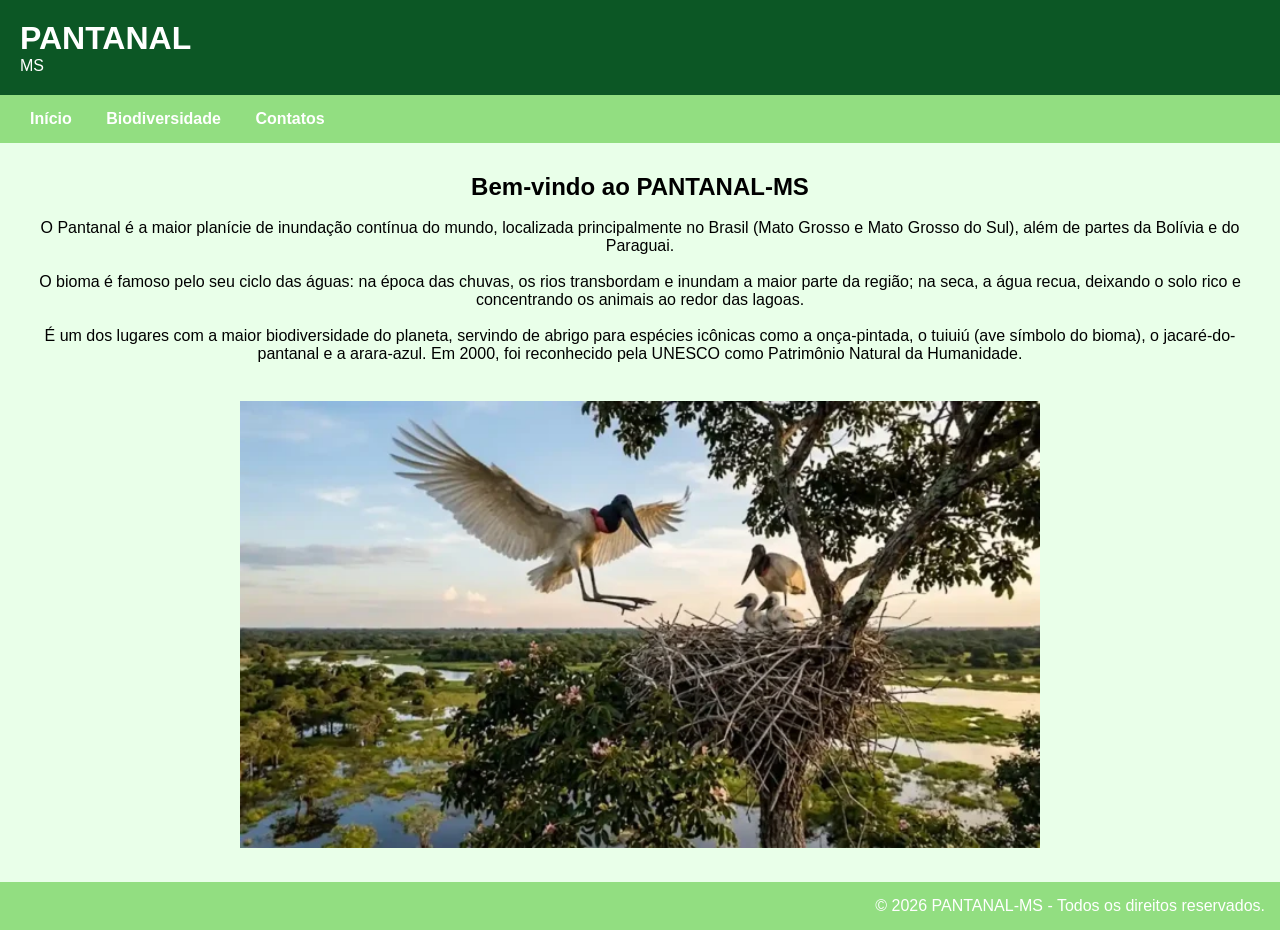
<file: index.html>
<!DOCTYPE html>
<html lang="en">
<head>
    <meta charset="UTF-8">
    <meta name="viewport" content="width=device-width, initial-scale=1.0">
    <title>Document</title>
    <link rel="stylesheet" href="estilo.css">
    
</head>
<body>

   <header>
        <h1>PANTANAL</h1>
        <p>MS</p>
    </header>

    <nav>
        <a href="index.html">Início</a>
        <a href="p2.html">Biodiversidade</a>
        <a href="p3.html">Contatos</a>
    </nav>

    <main>
        <h2>Bem-vindo ao PANTANAL-MS</h2>
        <br>

        <p>
           O Pantanal é a maior planície de inundação contínua do mundo, localizada principalmente no Brasil (Mato Grosso e Mato Grosso do Sul), além de partes da Bolívia e do Paraguai.
        </p>
        <br>
        <p>
            O bioma é famoso pelo seu ciclo das águas: na época das chuvas, os rios transbordam e inundam a maior parte da região; na seca, a água recua, deixando o solo rico e concentrando os animais ao redor das lagoas.
        </p>
        <br>
        <p>
            É um dos lugares com a maior biodiversidade do planeta, servindo de abrigo para espécies icônicas como a onça-pintada, o tuiuiú (ave símbolo do bioma), o jacaré-do-pantanal e a arara-azul. Em 2000, foi reconhecido pela UNESCO como Patrimônio Natural da Humanidade.
        </p>
        <br>

        <img src="PANTANAL-MS/Um-tuiuiu-adulto-de-asas-abertas-pousando-em-seu-ninho-no-topo-de-uma-arvore-piuva-696x389.webp" alt="PANTANAL-MS">

    </main>

    <footer>
        <p>© 2026 PANTANAL-MS - Todos os direitos reservados.</p>
    </footer>
</body>
</html>
</file>
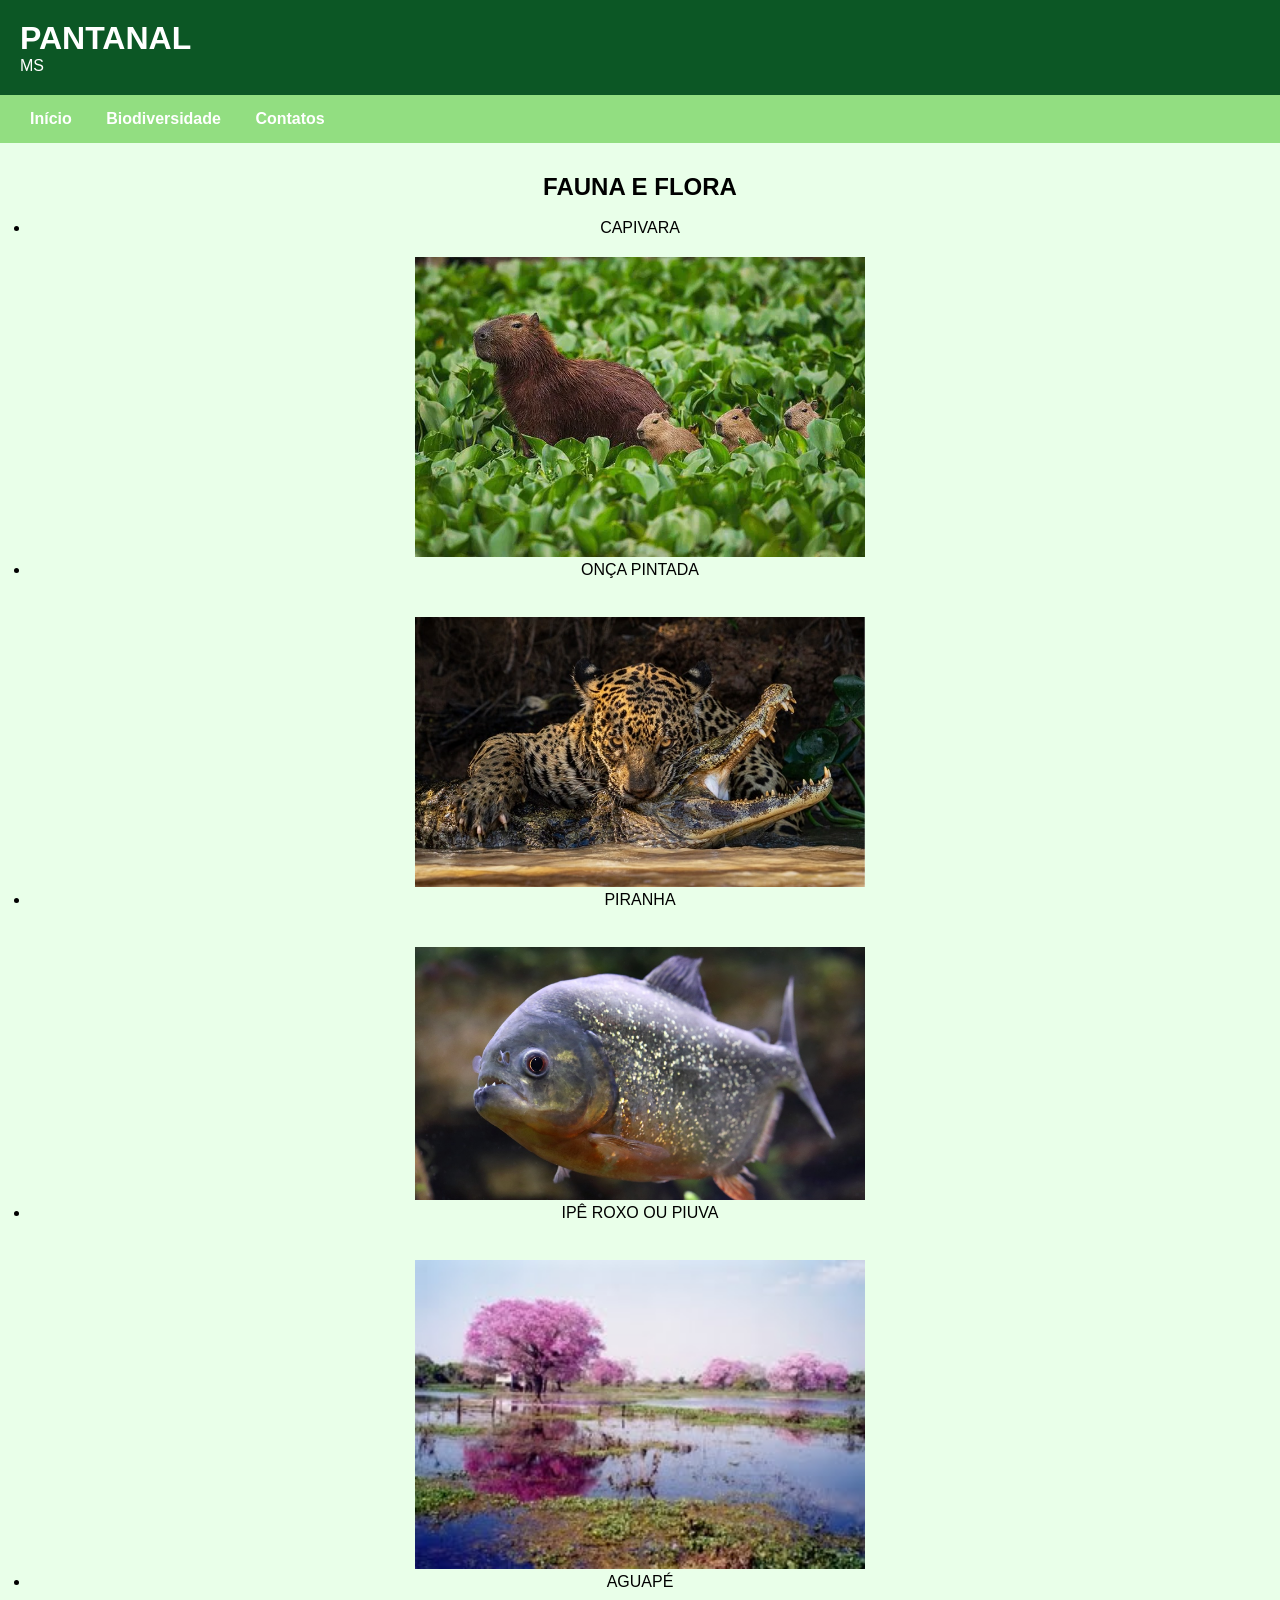
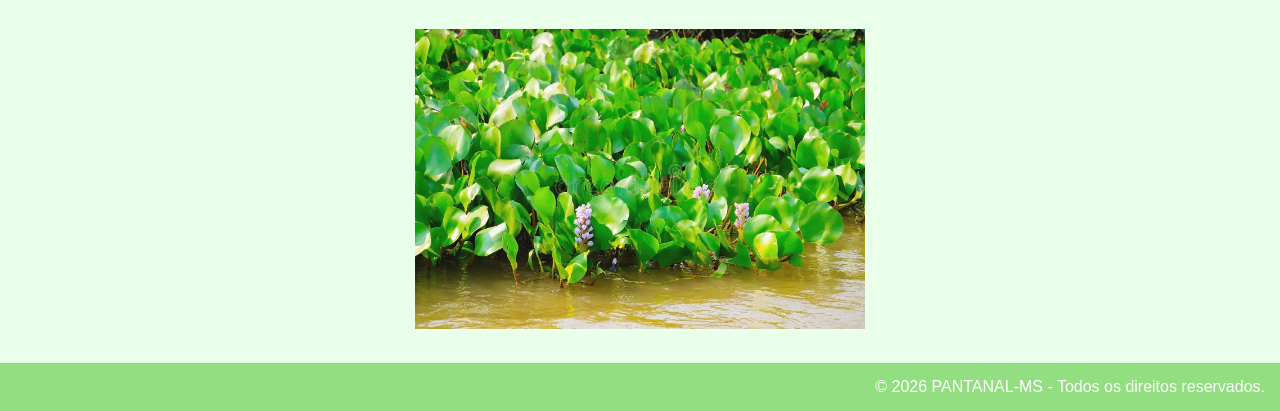
<file: p2.html>
<!DOCTYPE html>
<html lang="en">
<head>
    <meta charset="UTF-8">
    <meta name="viewport" content="width=device-width, initial-scale=1.0">
    <title>Document</title>
    <link rel="stylesheet" href="estilo.css">
</head>

   <header>
        <h1>PANTANAL</h1>
        <p>MS</p>
    </header>

    <nav>
        <a href="index.html">Início</a>
        <a href="p2.html">Biodiversidade</a>
        <a href="p3.html">Contatos</a>
    </nav>

    <main>
        <h2>FAUNA E FLORA</h2>
        <br>

        <ul>
            <li>CAPIVARA</li>
            <img id="img" src="PANTANAL-MS/capivaraefilhotes-cke.webp" alt="">

            <li>ONÇA PINTADA</li>
            <br>
            <img id="img" src="PANTANAL-MS/onca-jacare-vencedor-sony-photography-ian-ford-conexao-planeta.jpg" alt="">

            <li>PIRANHA</li>
            <br>
            <img id="img" src="PANTANAL-MS/piranhas-comportamento-1600x900-0622.jpg.jpg" alt="">

            <li>IPÊ ROXO OU PIUVA</li>
            <br>
            <img id="img" src="PANTANAL-MS/PANTANAL PIUVA.jpg" alt="">
            
            <li>AGUAPÉ</li>
            <br>
            <img id="img" src="PANTANAL-MS/aguape-planta-aquática-verde-que-flutua-acima-da-água-do-rio-no-miliampère-101511395.webp" alt="">
        </ul>
    </main>

    <footer>
        <p>© 2026 PANTANAL-MS - Todos os direitos reservados.</p>
    </footer>

</body>
</html>
</file>
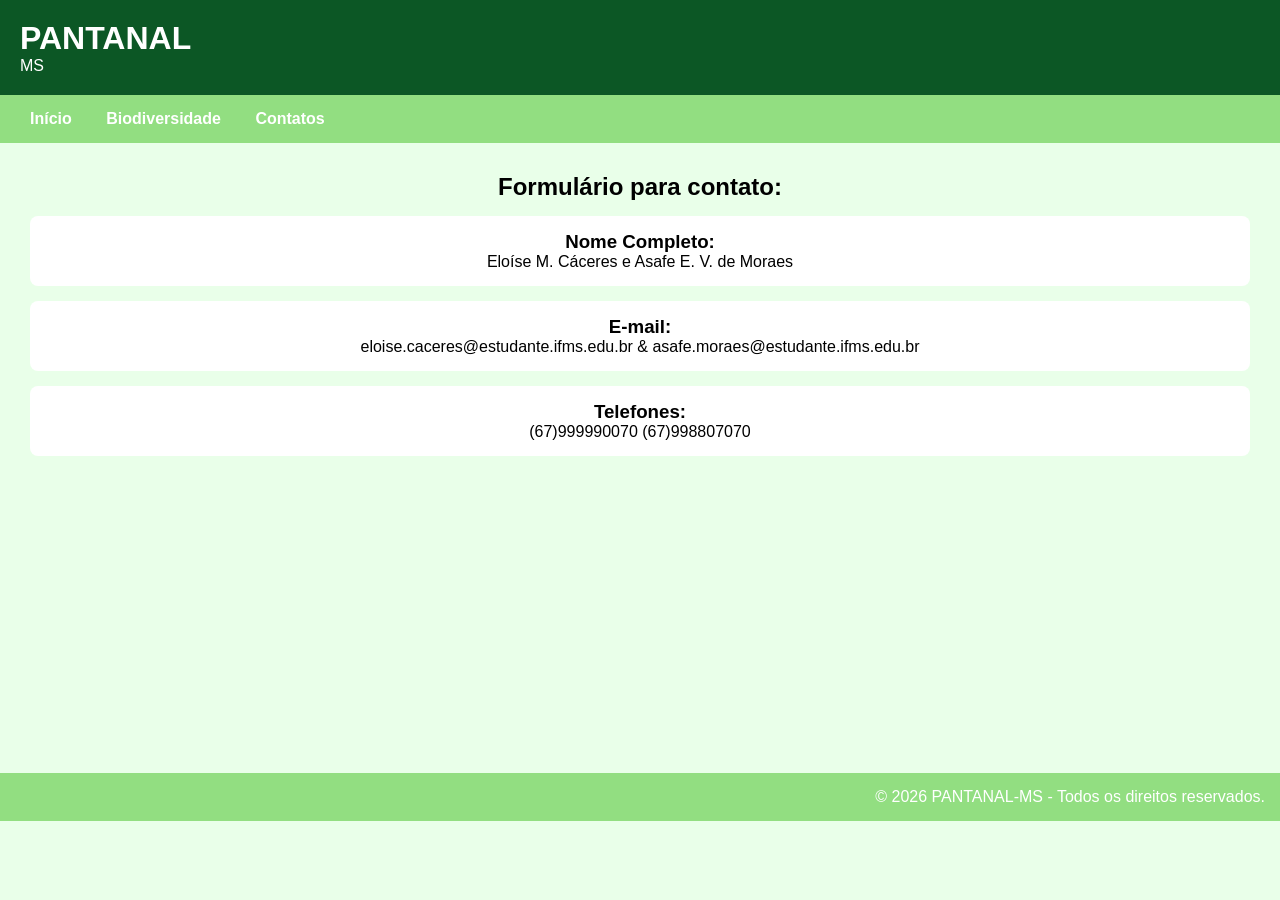
<file: p3.html>
<!DOCTYPE html>
<html lang="en">
<head>
    <meta charset="UTF-8">
    <meta name="viewport" content="width=device-width, initial-scale=1.0">
    <title>Document</title>
    <link rel="stylesheet" href="estilo.css">
    
</head>
<body>
    <header>
        <h1>PANTANAL</h1>
        <p>MS</p>
    </header>

    <nav>
        <a href="index.html">Início</a>
        <a href="p2.html">Biodiversidade</a>
        <a href="p3.html">Contatos</a>
    </nav>

    <main>
        <h2>Formulário para contato:</h2>

        <div class="card">
            <h3>Nome Completo:</h3>
            <p>
                Eloíse M. Cáceres e Asafe E. V. de Moraes
            </p>
        </div>

        <div class="card">
            <h3>E-mail:</h3>
            <p>
                eloise.caceres@estudante.ifms.edu.br & asafe.moraes@estudante.ifms.edu.br
            </p>
        </div>

        <div class="card">
            <h3>Telefones:</h3>
            <p>
                (67)999990070 (67)998807070
            </p>
        </div>

    </main>

    <footer>
        <p>© 2026 PANTANAL-MS - Todos os direitos reservados.</p>
    </footer>
</body>
</html>
</file>
<file: estilo.css>
:root {
    --cor-principal: #0c5725;
    --cor-secundaria: #67ce4da9;
    --cor-texto: #ffffff;
    --cor-fundo: #dfffdea9;
}

* {
    margin: 0;
    padding: 0;
    box-sizing: border-box;
}

body {
    font-family: Arial, Helvetica, sans-serif;
    background-color: var(--cor-fundo);
    color: #000000;
}

header {
    background-color: var(--cor-principal);
    color: var(--cor-texto);
    text-align: left;
    padding: 20px;
}

nav {
    background-color: var(--cor-secundaria);
    padding: 15px;
    text-align: left;
}

nav a {
    color: var(--cor-texto);
    text-decoration: none;
    margin: 0 15px;
    font-weight: bold;
}

nav a:hover {
    color: var(--cor-principal);
}
#img {
     width: 450px;
    margin-top: 20px;

}
main {
    padding: 30px;
    min-height: 70vh;
    text-align: center;
}

main img {
    width: 800px;
    margin-top: 20px;
}

.card {
    background-color: white;
    padding: 15px;
    margin-top: 15px;
    border-radius: 8px;
}

form {
    display: flex;
    flex-direction: column;
    width: 300px;
}

input,
button {
    margin-top: 10px;
    padding: 10px;
}

button {
    background-color: var(--cor-principal);
    color: white;
    border: none;
    cursor: pointer;
}

footer {
    background-color: var(--cor-secundaria);
    color: var(--cor-texto);
    text-align: right;
    padding: 15px;
}
</file>
